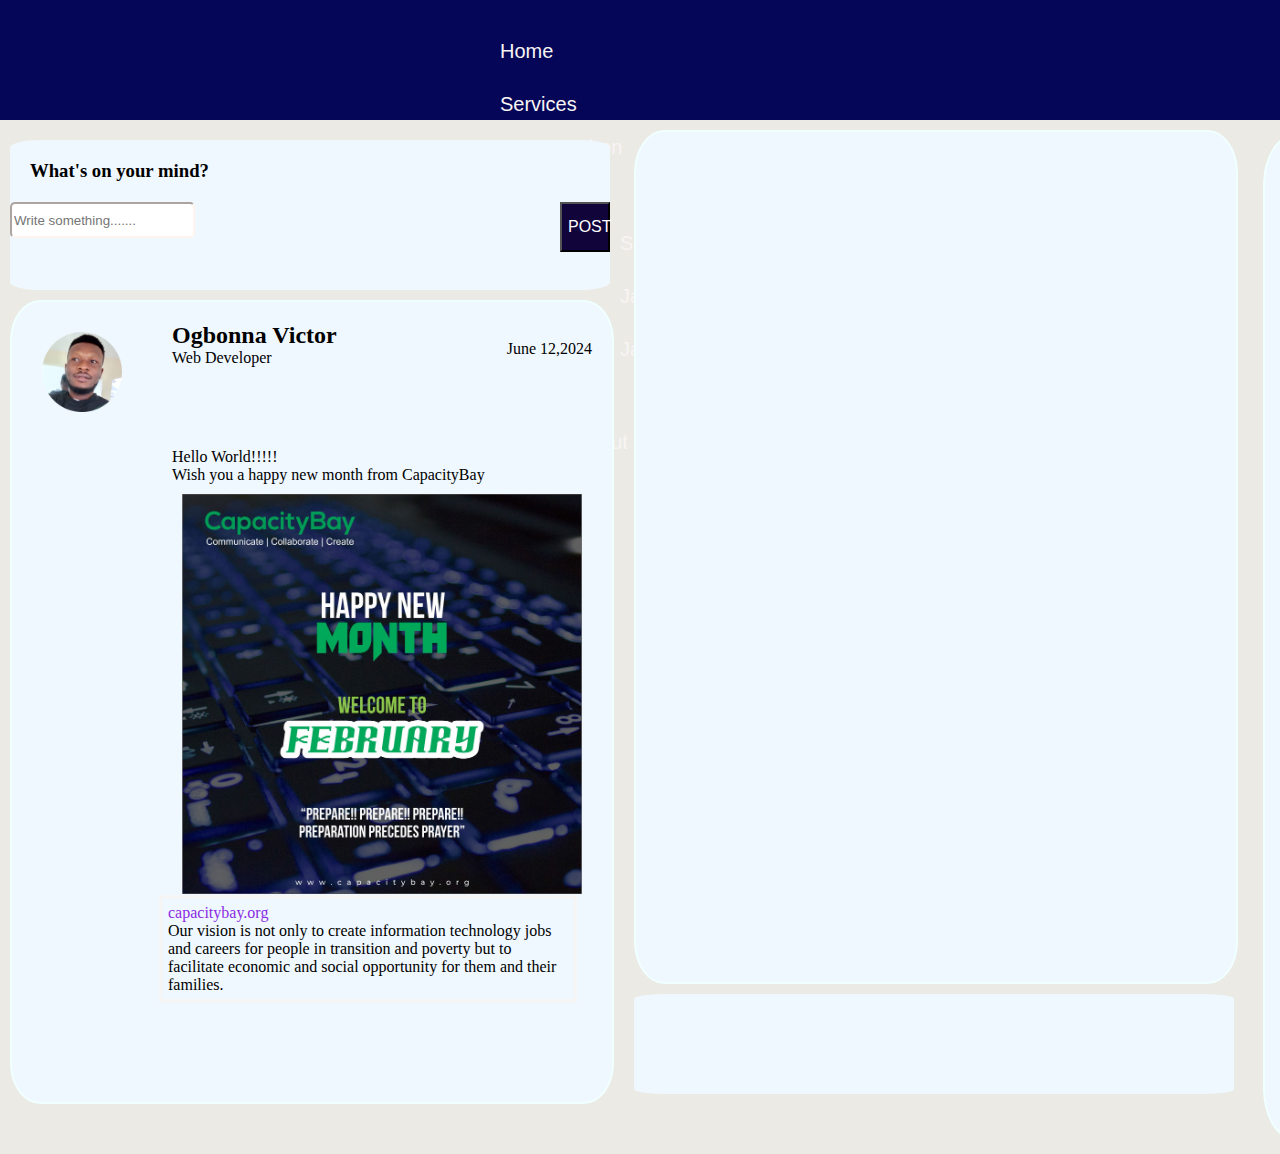
<file: first.html>
<!DOCTYPE html>
<html lang="en">

<head>
    <meta charset="UTF-8">
    <meta name="viewport" content="width=device-width, initial-scale=1.0">
    <title>dynamicpage</title>
    <link rel="stylesheet" href="style.css">
</head>

<body>
    <div class="top">
        <div class="capacity">
            <h2>CapacityBay</h2>
        </div>
        <div class="menu">
            <ul>

                <li> Home</li>
                <li class="first-drop"> Services
                    <ul>
        <li>Python</li>
        <li>Fullstack</li>
        <li>Linux
         <ul>
            <li>Splunk</li>
            <li>Javascrip</li>
            <li>Java</li>
            <li>React</li>
            </ul></li>
        </ul>


                <li> Blog</li>
                <li> About Us</li>
                <li> Contact Us</li>
            </ul>

        </div>
        <div class="picture">
            <img src="./viktor-modified.png">

        </div>

    </div>


    <div class="flex-page">
        <div class="items">
            <div class="item first">
                <h3><strong> What's on your mind?</strong></h3>
                <input type="text" name="textarea" id="textarea" placeholder="Write something.......">

                </textarea>
                <button name="button" id=""> POST</button>
            </div>
            <div class="item second">
                <div class="image2"> <img src="./viktor-modified.png" alt=""></div>
                <div class="devop">
                    <h2>Ogbonna Victor</h2>
                    <p> Web Developer</p>
                </div><br>

                <div class="date"> June 12,2024</div>
                <br> <br> <br>
                <br> <br> <br>

                <div class="bottom">

                    <p> Hello World!!!!!</p>
                    <p>Wish you a happy new month from CapacityBay</p>

                    <img src="./3.jpg" alt="">
                    <div class="after-image">
                        <span> capacitybay.org</span>
                        <p> Our vision is not only to create information technology jobs and careers for people in
                            transition and poverty but to facilitate economic and social opportunity for them and their
                            families.</p>
    
                    </div>
                </div>
                

                <br>


            </div>


        </div>
        <div class="item">
            <!-- <div class="item third">third</div> -->
            <div class="item fourth"></div>
            <div class="item fifth"></div>
        </div>
        <div class="item">
            <div class="item sixth"></div>


        </div>



    </div>

    </div>
</body>

</html>
</file>
<file: style.css>
body{

    background-color: rgb(235, 234, 228);
}

*{
    margin: 0;
    border-radius: 0;
}
.top{
    display: grid;
   padding: 10px;
    background-color: rgb(5, 6, 87);
    width: auto;
    height: 100px;
    grid-template-columns:2fr 2fr 2fr;
    align-items: center;
    

}

.top .capacity{
    color: rgb(65, 235, 65);
    padding: 20px;
    margin: 10px;
    display: inline-block;
    font-size: 25px;

}
.top img{
    display: inline-block;
    width: 60px;
    height: 60px;
    margin: 10px;
    padding: 5px;

}

.top .menu{
    margin: 0px;
    padding: 10px;
    display: inline-block;
    

}

.menu ul{
    margin: 5px;
    color: rgb(248, 244, 244);
    font-family:'Franklin Gothic Medium', 'Arial Narrow', Arial, sans-serif;
    font-size: 20px;
    
    
}
 li{
    display: inline-block;
    padding: 15px;

}
/* .items >.item{
    background-color: aliceblue;
} */

.flex-page{
display: grid;
margin: 0px;
grid-template-columns:1fr 1fr 1fr;

}
.first{
    margin: 10px;
    width: 600px;
    height: 150px;
    border-radius: 5%;
    background-color:aliceblue;
  
}
.fourth{

    margin: 10px;
    width: 600px;
    height: 850px;
    border-radius: 5%;
    background-color:aliceblue;
    border:solid 2px azure;
}

.second{

    margin: 10px;
    width: 600px;
    height: 800px;
    border-radius: 5%;
    background-color: aliceblue;
    border:solid 2px azure;
}
.fifth{
    margin: 10px;
    width: 600px;
    height: 100px;
    border-radius: 5%;
    background-color:aliceblue;
}

.sixth{

    margin: 15px;
    width: 600px;
    height: 1000px;
    border-radius: 5%;
    background-color: aliceblue;
    border:solid 2px azure;
}


.first h3{
    margin-top: 20px;
    padding: 20px;
}
.first input{

    border-radius: 5px;
    height: 30px;
    border-color:seashell;

}

.first button{
    float: right;
    width: 50px;
    height: 50px;
    background-color: rgb(16, 4, 59);
    color: white;
    font-size: 16px;
    padding:-30px;

}
.second img{
    display:inline-block;
    width: 80px;
    height: 80px;
    margin: 10px;
}
.second >div{
    margin: 0px;
    display: inline-block;
    padding: 20px;
    float: left;

}
.second .date{
    float: right;
}
 .bottom img{

    width: 400px;
    height: 400px;
}
 span{
    color: blueviolet;
}
 .bottom .after-image{
    margin: -13px;
   border: 4px solid whitesmoke;
   width: 400px;
   padding: 5px;
   
 }
</file>
